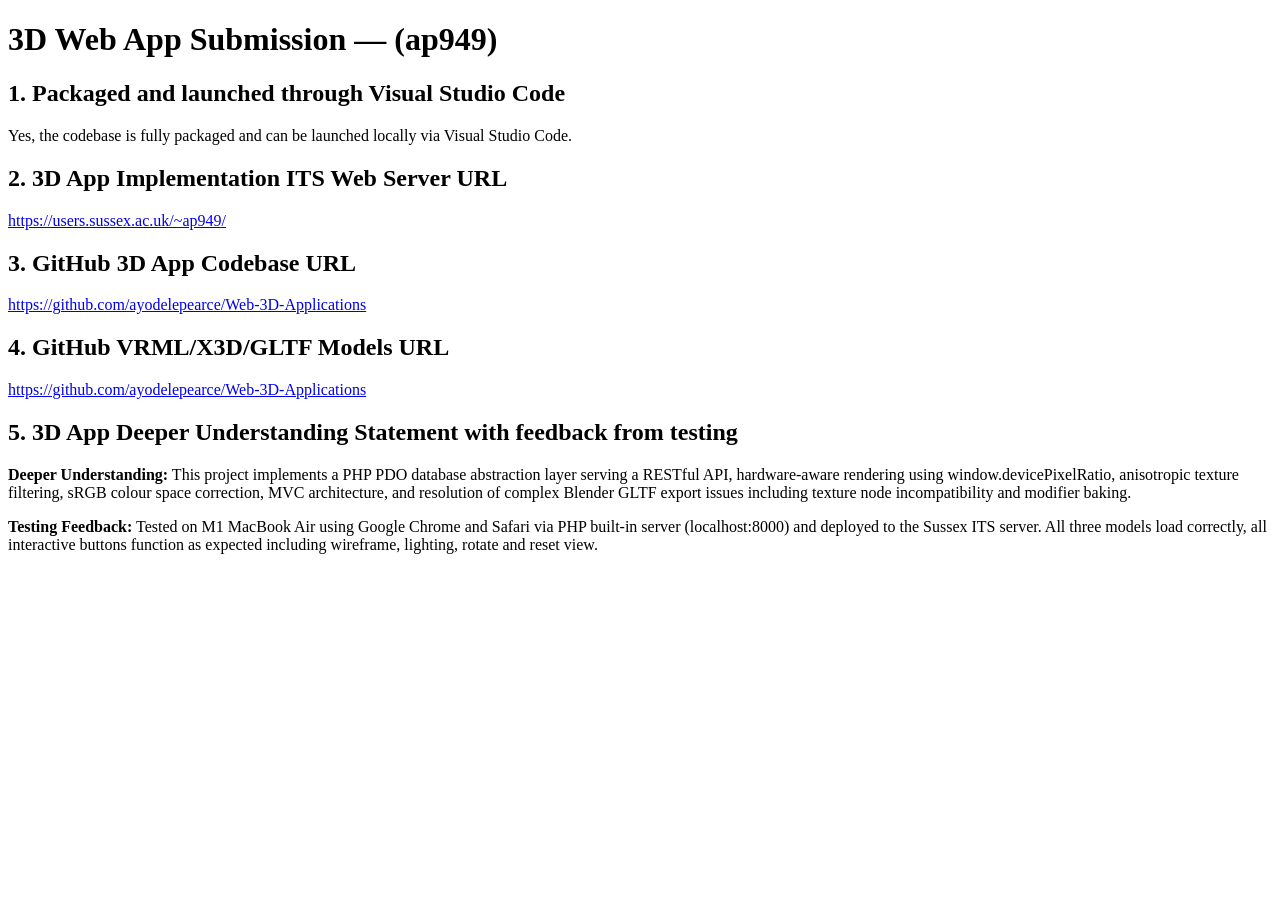
<file: submisssion.html>
<!DOCTYPE html>
<html>
<head><title>Submission - Ayodele Pearce</title></head>
<body>
<h1>3D Web App Submission — (ap949)</h1>

<h2>1. Packaged and launched through Visual Studio Code</h2>
<p>Yes, the codebase is fully packaged and can be launched locally via Visual Studio Code.</p>

<h2>2. 3D App Implementation ITS Web Server URL</h2>
<p><a href="https://users.sussex.ac.uk/~ap949/">https://users.sussex.ac.uk/~ap949/</a></p>

<h2>3. GitHub 3D App Codebase URL</h2>
<p><a href="https://github.com/ayodelepearce/Web-3D-Applications">https://github.com/ayodelepearce/Web-3D-Applications</a></p>

<h2>4. GitHub VRML/X3D/GLTF Models URL</h2>
<p><a href="https://github.com/ayodelepearce/Web-3D-Applications">https://github.com/ayodelepearce/Web-3D-Applications</a></p>

<h2>5. 3D App Deeper Understanding Statement with feedback from testing</h2>
<p><strong>Deeper Understanding:</strong> This project implements a PHP PDO database abstraction layer serving a RESTful API, hardware-aware rendering using window.devicePixelRatio, anisotropic texture filtering, sRGB colour space correction, MVC architecture, and resolution of complex Blender GLTF export issues including texture node incompatibility and modifier baking.</p>
<p><strong>Testing Feedback:</strong> Tested on M1 MacBook Air using Google Chrome and Safari via PHP built-in server (localhost:8000) and deployed to the Sussex ITS server. All three models load correctly, all interactive buttons function as expected including wireframe, lighting, rotate and reset view.</p>
</body>
</html>
</file>
